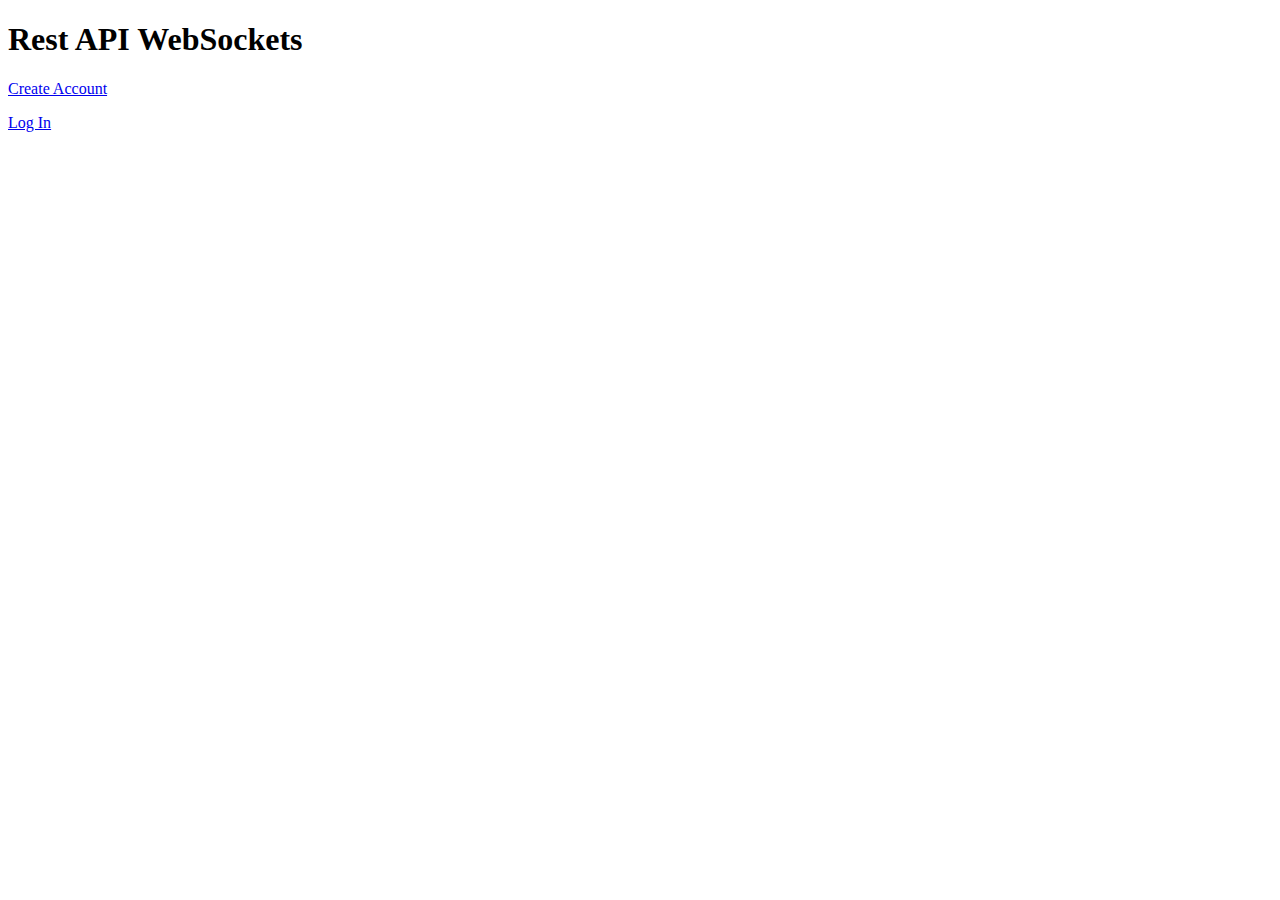
<file: rest-api/static/index.html>
<!DOCTYPE html>
<html>
  <head>
    <title>Rest API WebSockets</title>
  </head>
  <body>
    <h1>Rest API WebSockets</h1>
    <div>
      <p><a href="/createAccount">Create Account</a></p>
      <p><a href="/login">Log In</a></p>
    </div>
  </body>
</html>
</file>
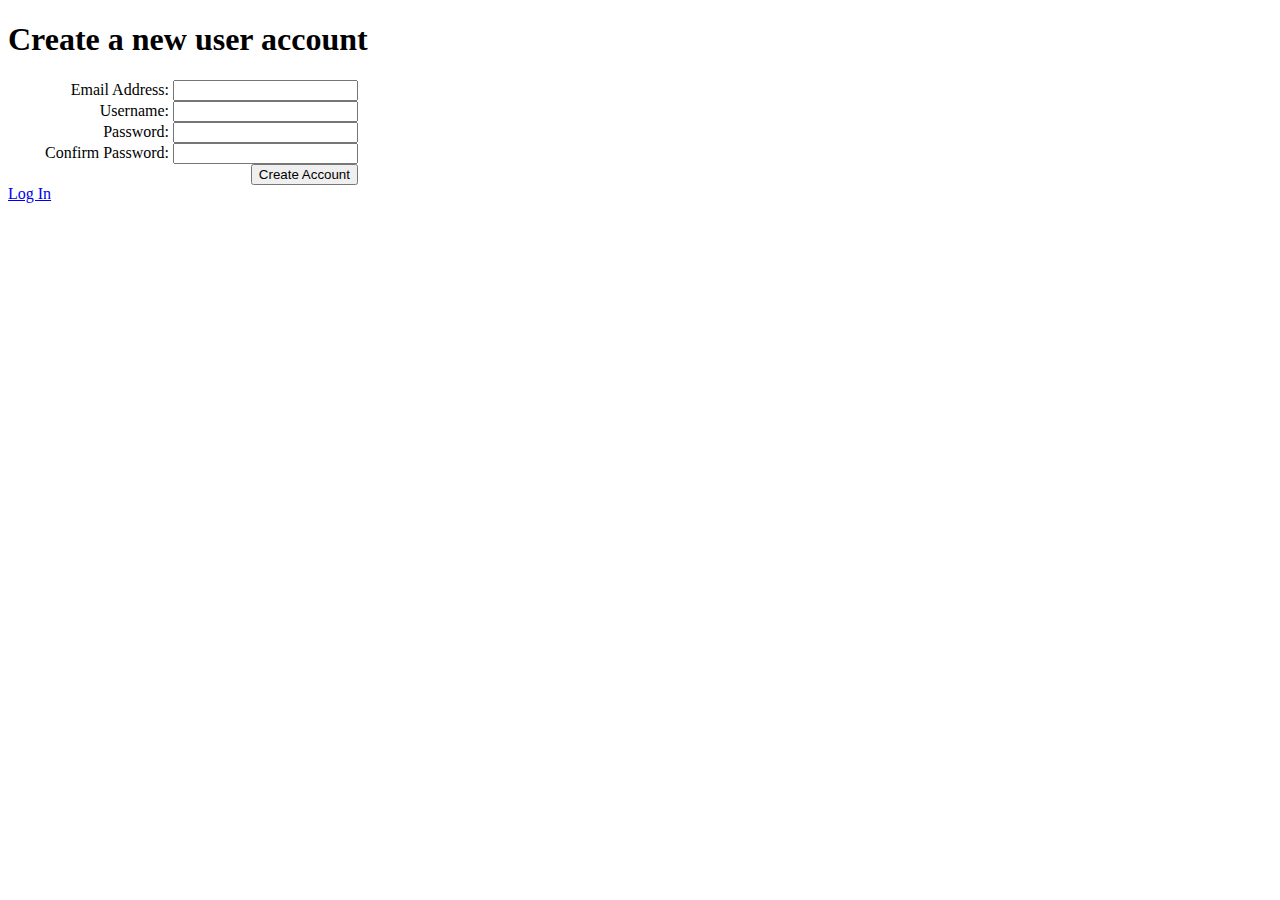
<file: rest-api/static/createAccount/index.html>
<!DOCTYPE html>
<html>
  <head>
    <title>Create a new user account</title>
    <link rel="stylesheet" type="text/css" href="index.css">
  </head>
  <body>
    <h1>Create a new user account</h1>
    <div class="createAccountForm">
      <div><label>Email Address: <input type="text" id="email"/></label></div>
      <div><label>Username: <input type="text" id="username"/></label></div>
      <div><label>Password: <input type="password" id="password"/></label></div>
      <div><label>Confirm Password: <input type="password" id="confirmPassword"/></label></div>
      <div><button id="createAccount"/>Create Account</button></div>
    </div>
    <div><a href="/login">Log In</a></div>
    <script src="index.js"></script>
  </body>
</html>
</file>
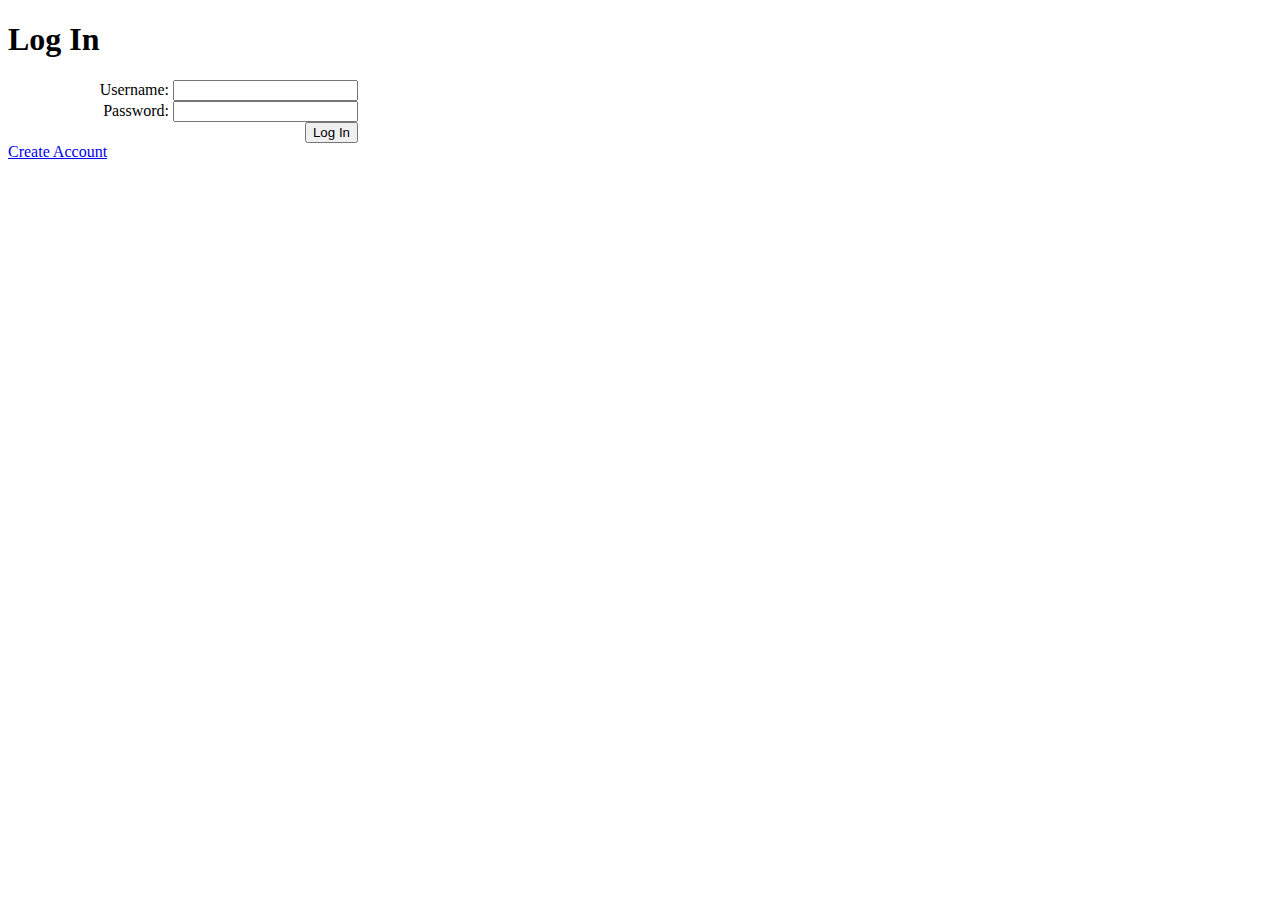
<file: rest-api/static/login/index.html>
<!DOCTYPE html>
<html>
  <head>
    <title>Log In</title>
    <link rel="stylesheet" type="text/css" href="index.css">
  </head>
  <body>
    <h1>Log In</h1>
    <div class="loginForm">
      <div><label>Username: <input type="text" id="username"/></label></div>
      <div><label>Password: <input type="password" id="password"/></label></div>
      <div><button id="login"/>Log In</button></div>
    </div>
    <div><a href="/createAccount">Create Account</a></div>
    <script src="index.js"></script>
  </body>
</html>
</file>
<file: rest-api/static/createAccount/index.css>
.createAccountForm {
    width: 350px;
    display: flex;
    flex-direction: column;
    align-items: flex-end;
}
</file>
<file: rest-api/static/login/index.css>
.loginForm {
    width: 350px;
    display: flex;
    flex-direction: column;
    align-items: flex-end;
}
</file>
